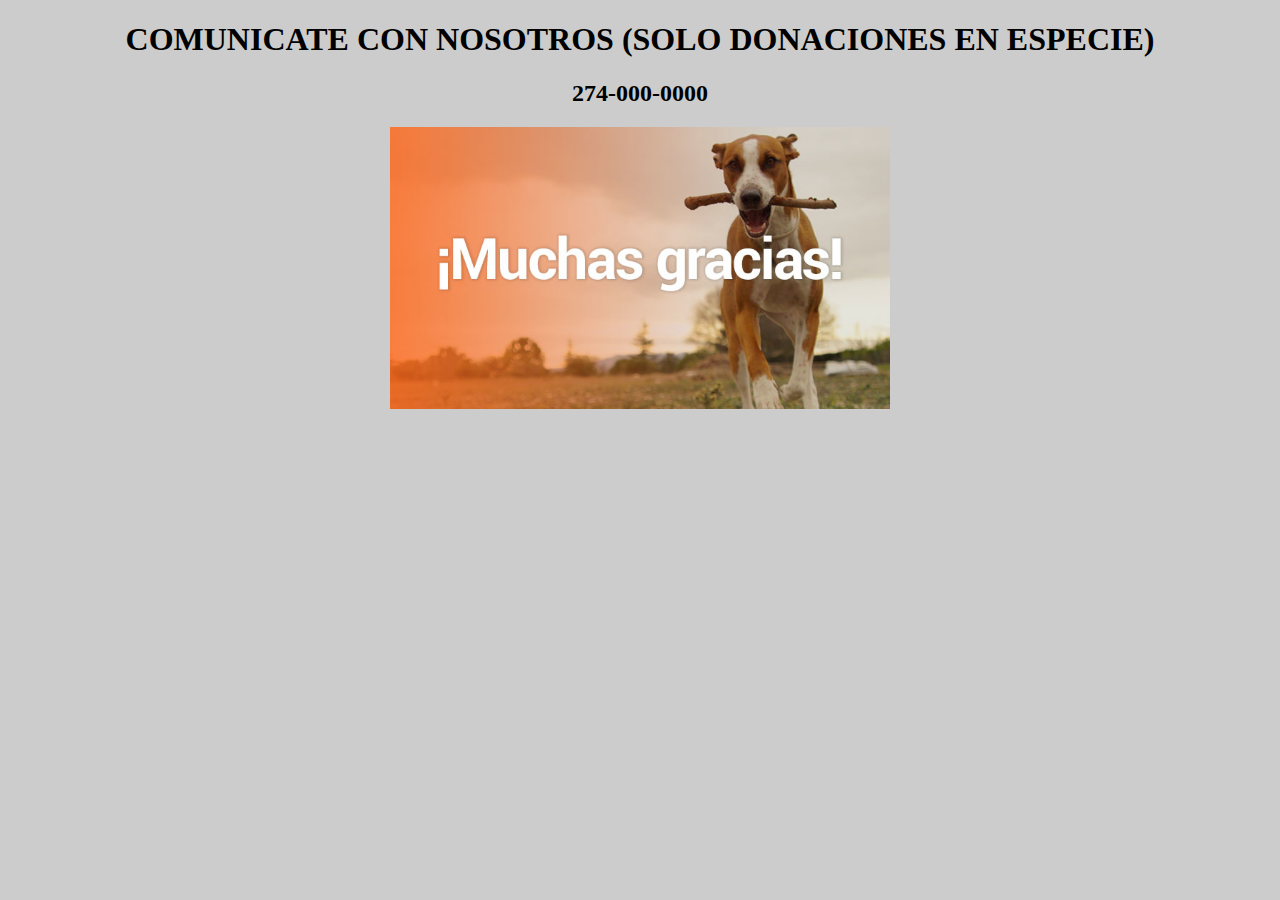
<file: donacion.html>
<!DOCTYPE html>
<html>
    <head>
        <META charset="UTF-8" />
        <title>Fundacion K&M</title> 
        <link rel="stylesheet" href="estilos.css">
        <title>icono</title>  
        <link rel="icon" type="image/jpg" href="img/LOGO CHIDO CON DEGRADADO.png"/>
    </head>
    <body>
        <h1 align="center">COMUNICATE CON NOSOTROS (SOLO DONACIONES EN ESPECIE)</h1> 
        <h2 align="center">274-000-0000</h2> 

        <img id="img6" width="500px"  src="img/bp-muchasgracias_full.jpg">
    </body>

</html>
</file>
<file: estilos.css>
body {
    background: #ccc;
}
header {
    width: 1000px;
    height: 200px;
    background:rgb(255, 255, 255);
    margin:0 auto;
}
#frase{
    width: 1000px;
    height: 30px;
    background:rgb(124, 212, 124);
    margin:0 auto;
}   
#donacion{
    width: 1000px;
    height: 70px;
    background:rgb(255, 255, 255);
    margin:0 auto;
 
} 
#img0 {
    vertical-align: middle;
 }

 #fotografias{
    width: 1000px;
    height: 433px;
    background:rgb(111, 144, 163);
    margin:0 auto;
}
#img1 {
    margin: 10px;
 }
 #img2 {
    margin: 10px;
 }
 #img3 {
    margin: 10px;
 }
 #img4 {
    margin: 10px;
 }
 #img5 {
    vertical-align: middle;
 }
 #img6 {
    margin: auto;
    display: block;
 }
 
 

footer{
    width: 1000px;
    height: 50px;
    background:rgb(190, 196, 105);
    margin:0 auto;
    font-size: x-small;
    font-style: oblique;
}
</file>
